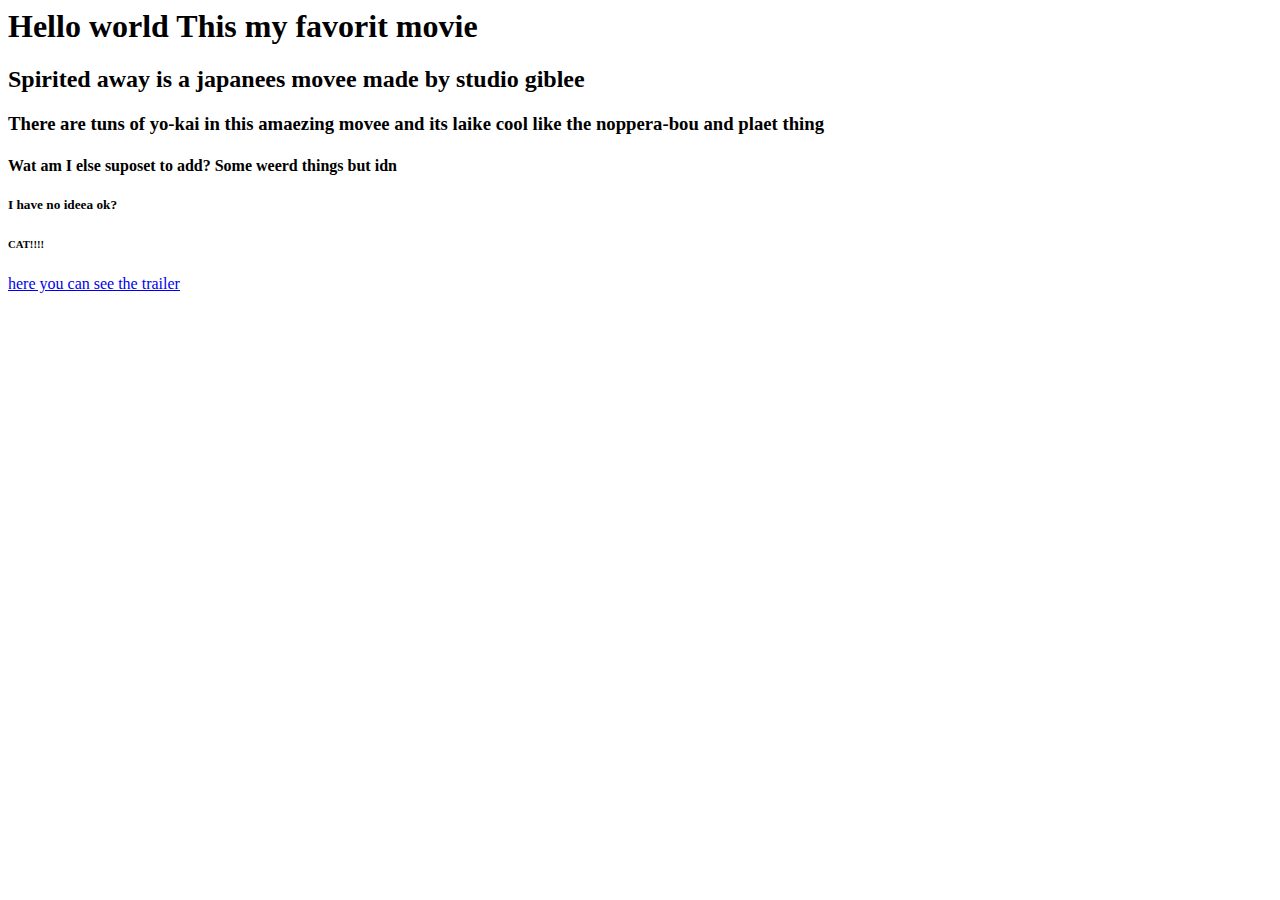
<file: index.html>
<head></head>
<body>
  <h1> Hello world This my favorit movie </h1>
  <h2> Spirited away is a japanees movee made by studio giblee </h2>
  <h3> There are tuns of yo-kai in this amaezing movee and its laike cool
  like the noppera-bou and plaet thing</h3>
  <h4> Wat am I else suposet to add? Some weerd things but idn </h4>
  <h5> I have no ideea ok? </h5>
  <h6> CAT!!!! </h6>
  
  <a href="https://fishcake070.github.io/spiritedaway/information.html">
    here you can see the trailer </a>
  
</body>

  <footer></footer>

<style>
  .p1 {
    font-family: "Garamond";
    color: marigold;
    outline-style: inset;
    
    div {
      background-color: periwinkle
</file>
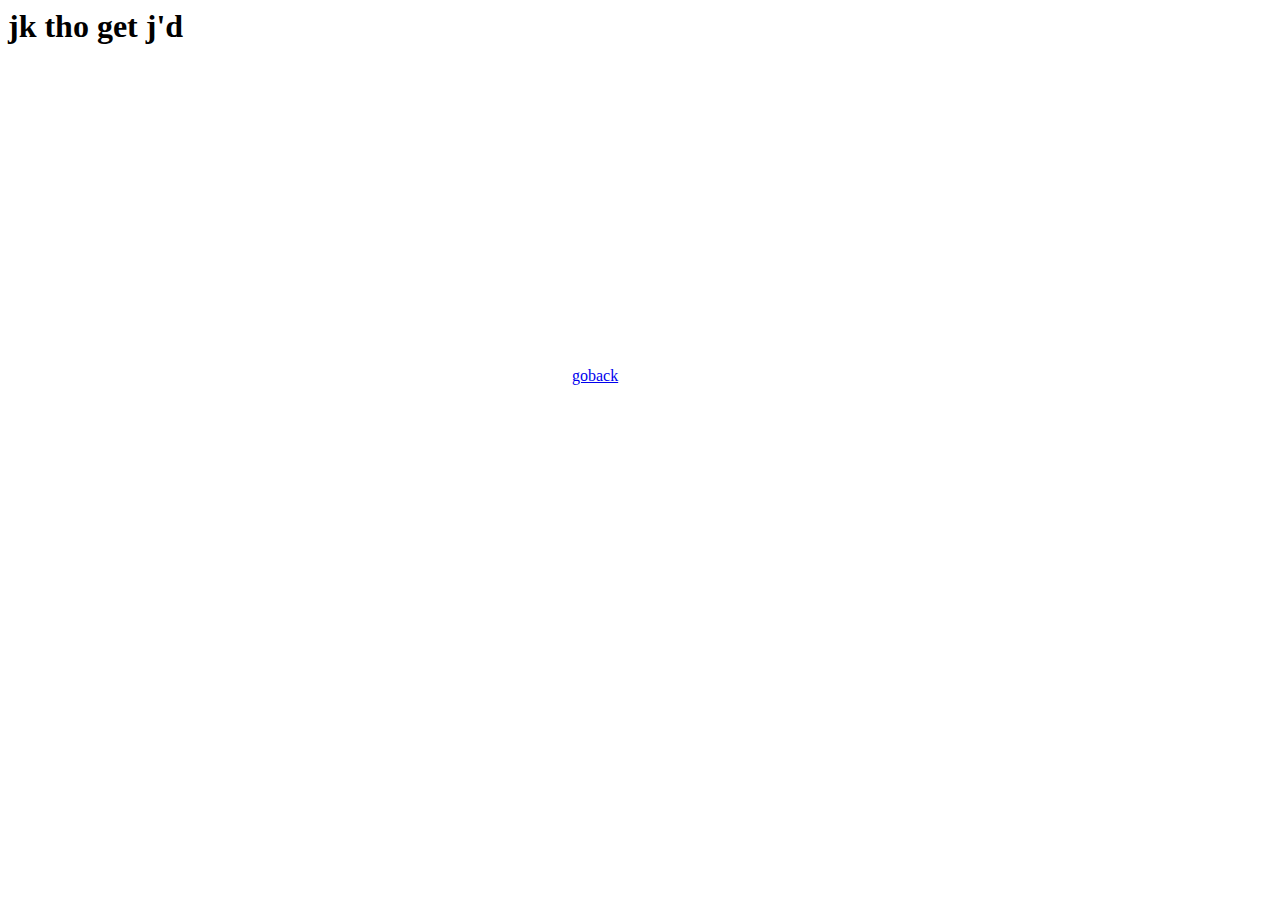
<file: information.html>
<h1> jk tho get j'd</h1>

<body>
  <iframe width="560" height="315" src="https://www.youtube.com/embed/v6Sjibaqeus" title="YouTube video player" frameborder="0" allow="accelerometer; autoplay; clipboard-write; encrypted-media; gyroscope; picture-in-picture" allowfullscreen></iframe>
  <a href="index.html">goback</a>
  
</body>
</file>
